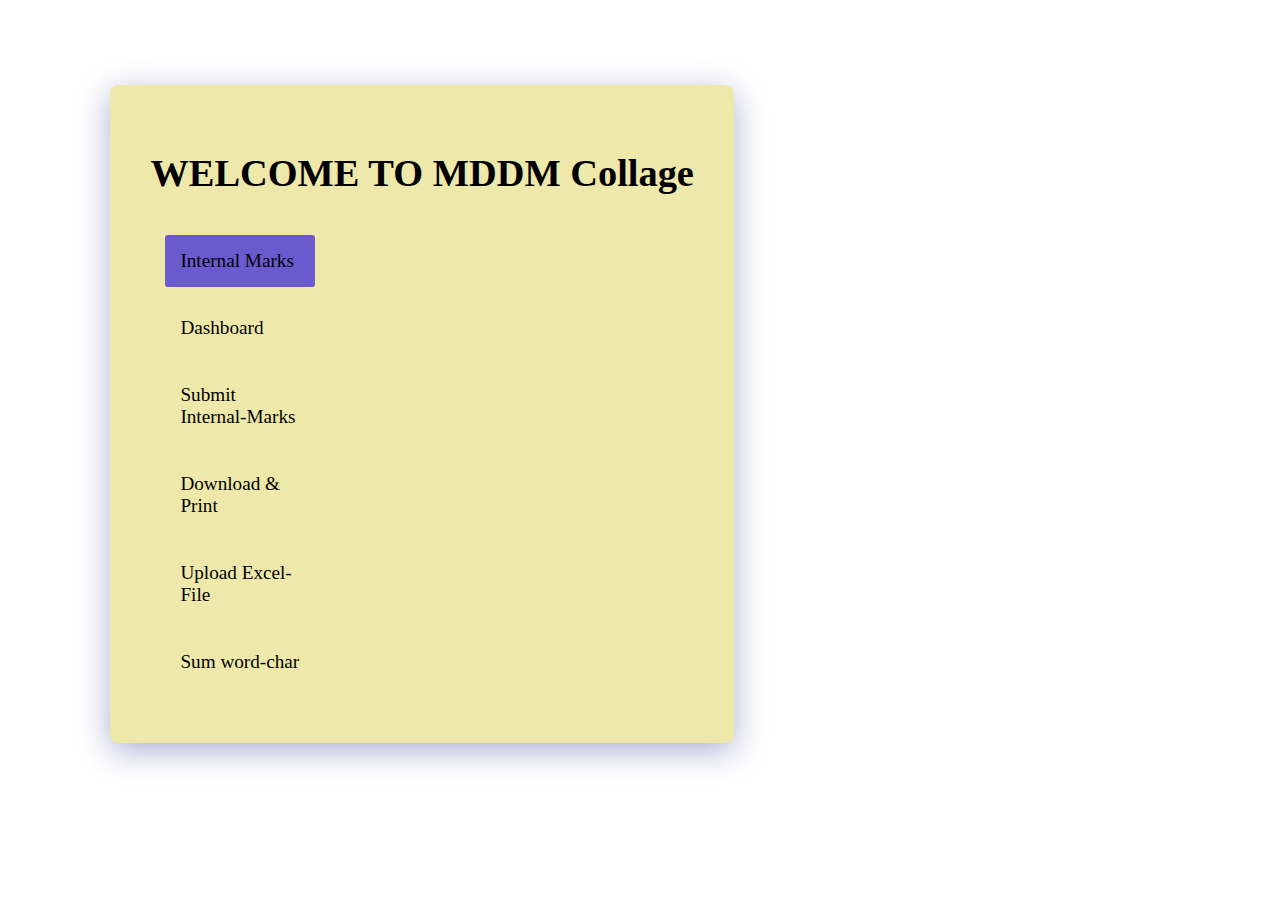
<file: index2.html>
<!DOCTYPE html>
<html lang="en">
<head>
    <meta charset="UTF-8">
    <meta http-equiv="X-UA-Compatible" content="IE=edge">
    <meta name="viewport" content="width=device-width, initial-scale=1.0">
    <title>WELCOME TO MDDM Collage</title>
    <link
    rel="stylesheet"
    href="https://cdnjs.cloudflare.com/ajax/libs/font-awesome/6.2.1/css/all.min.css"
  />

    <link rel="stylesheet" href="index2.css">

    <!-- WELCOME TO MDDM Collage -->
     <section id="WELCOME">
         <div class="form">
        <h1>WELCOME TO MDDM Collage</h1>
          <ul>
            <li class="active"> Internal Marks</li>
            <li>Dashboard</li>
            <li>Submit Internal-Marks
            <ul>
              <li><a href="#">course
              <select name="course" id="course">
              <option value="BBA">BBA</option>
              <option value="BCA">BCA</option>
             
             </select>
             </a></li>
              <li><a href="#">semister
              <select name="semister" id="semister">
                <option value="1">1</option>
                <option value="2">2</option>
                <option value="3">3</option>
                <option value="4">4</option>
                <option value="5">5</option>
                <option value="6">6</option>
              
              </select>
             </a></li>
              <li><a href="#">papercode
              <select name="papercode" id="papercode">
                <option value="101">101</option>
                <option value="102">102</option>
                <option value="103">103</option>
                <option value="104">104</option>
                <option value="105">105</option>
                <option value="106">106</option>
              
              </select>
             </a></li>
              <li><a href="#">season
              <select name="season" id="season">
              <option value="2022">2022</option>
              <option value="2023">2023</option>
              <option value="2024">2024</option>
              <option value="2025">2025</option>
              </select>
             </a></li> 
            <div class="btn">
              <input
                type="submit"
                value="submit"
                class="submit-btn"
                type="checkbox"
                onclick="submitForm()"
              />
            </div>
            </ul>
          </li>
            <li>Download & Print</li>
            <li>Upload Excel-File</li>
            <li>Sum word-char</li>
        </ul>
       
       </div>
      </section>
        <!-- INFORMATION  -->
       <script>
         
     function submitForm() 
      {
            const course = document.getElementById("course").value;
            const sem= document.getElementById("semister").value;
            const papercode = document.getElementById("papercode").value;
            const season = document.getElementById("season").value;

          if ((course === "BBA" || course === "BCA") && (sem >= 1 && sem <= 6) && (papercode >=101  &&  papercode<=106)&& (season >= 2022 && season <= 2025) ) {
          alert("You have successfully submitted your form");
           window.location.href = "index3.html"; 
           } else {
           alert("Submit unsuccessful");
         }
      }      
 </script>
   </head>
   <body>
</file>
<file: index2.css>
/* WELCOME TO MDDM Collage */
 #WELCOME {
   padding: 6vw 8vw 6vw 8vw;
width: 80%;
height: 100%;
background-size:cover ;
background-position: center;
display: flex;
justify-content: space-between;
align-items: center;
font-size: larger;
}
#WELCOME .form{
   background: palegoldenrod;
   border-radius: 8px;
   display: flex;
   flex-direction: column;
   padding: 40px;
   box-shadow: 0 8px 32px 0 rgba(31,38,135,0.37);
  } 
  #WELCOME  ul li{
   width: 120px;
  margin: 15px;
  padding: 15px; 
  }
  .active,  .form ul li:hover
  {
    background-color:slateblue;
    border-radius: 3px;
  }
  
  .form ul li  {
   display: block;
  } 
  .form ul {
    list-style: none;
    position: relative;
    margin: 0;
    padding: 0;
    float: left;
  }
  .form{
      display: none;
     }
   .form ul li :hover{
    border-left: 3px solid #2c3e50;
   }
   .form ul li:hover >ul{
      display: block;

     }
     .form ul li >ul{
      display: none;
     }
     .form ul li .btn{
      margin-bottom: 30px;
      
     }
</file>
